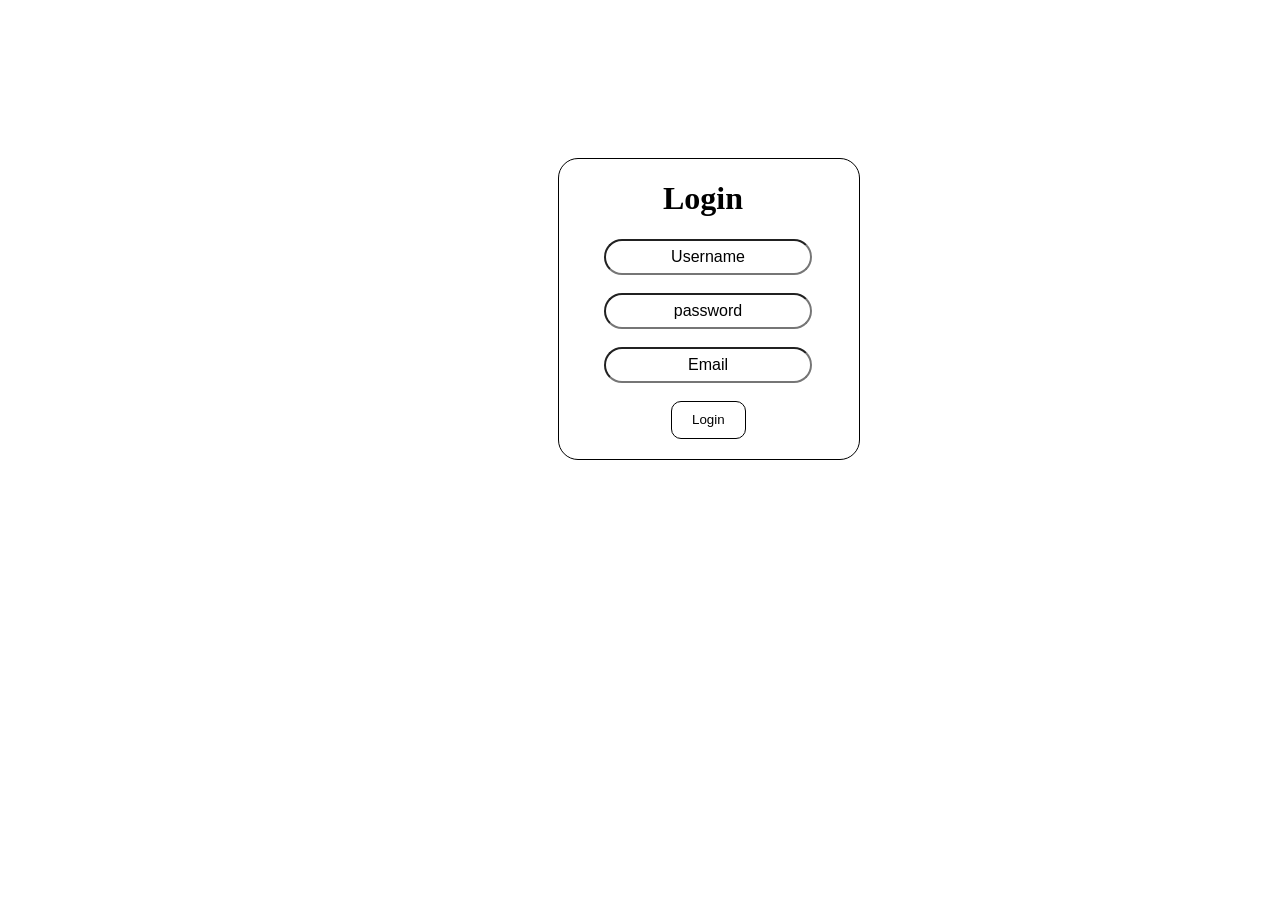
<file: login.html>
<!DOCTYPE html>
<html lang="en">
<head>
    <meta charset="UTF-8">
    <meta name="viewport" content="width=device-width, initial-scale=1.0">
    <link rel="stylesheet" href="login.css">
    <link rel="shortcut icon" href="n.jpg" type="image/x-icon">
        <title>NAFI</title>
</head>
<body>
    <video autoplay loop muted class="bgvid">
        <source src="bgvid.mp4" type="video/mp4">
    </video>

             <!-- login -->

      <div class="container">
<form action="index.html" >
      <div class="login">
        <h1>Login</h1>
        <input placeholder="Username" type="text" required>
        <br>
        <input placeholder="password" type="password" required>
        <br>
        <input placeholder="Email" type="email" required>
        <br>
            <button class="loginbtn">Login</button>
        </div>
</form>
    </div>
</div>

</body>
</html>
</file>
<file: login.css>
.bgvid {
    position: fixed;
    top: 0;
    left: 0;
    width: 100%;
    height: 100%;
    object-fit: cover; /* makes video fill without distortion */
    z-index: -1;
}

.container{
    display: flex;
    backdrop-filter: blur(5px);
    background-color: rgba(red, green, blue, alpha);
    text-align: center;
    width: 300px;
    height: 300px;
    position: relative;
    top: 150px;
    left: 550px;
    border: solid black 1px;
    border-radius: 20px;
}
.login{
    align-items: center;
}

input{
    display: flex;
    gap: 10px;
    height: 30px;
    position: relative;
    left: 45px;
    outline: none;
    border-radius: 20px;
    background: transparent;  /* 🔹 Makes it transparent */
    color: rgb(0, 0, 0);             /* Text color */
    font-size: 16px;
}

input::placeholder {
      color: rgb(0, 0, 0); /* Placeholder also white */
      opacity: 1;
      text-align: center;
}

.login h1{
    position: relative;
    left: 40px;
}

.loginbtn{
  position: relative;
  left: 1.2cm;
  backdrop-filter: blur(20px);
  background: transparent;
  height: 1cm;
  width: 2cm;
  border-radius: 10px;
  border: solid black 1px;
}
</file>
